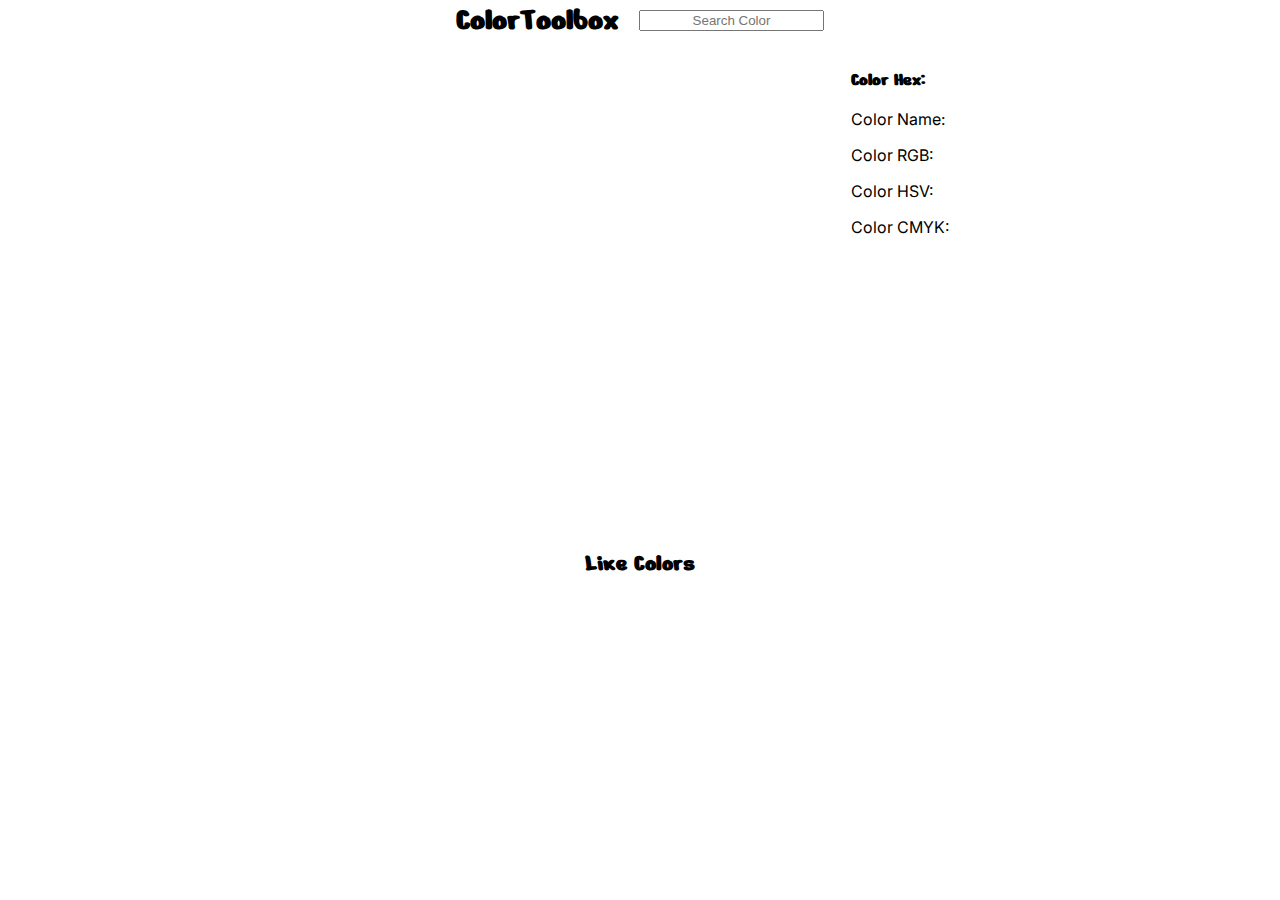
<file: index.html>
<!DOCTYPE html>
<html lang="en">
  <head>
    <meta charset="UTF-8">
    <meta name="viewport" content="width=device-width, initial-scale=1.0">
    <title>Colors - WDD330 Final Project</title>
    <!--Begin Font Import-->
    <link rel="preconnect" href="https://fonts.googleapis.com">
    <link rel="preconnect" href="https://fonts.gstatic.com" crossorigin>
    <link href="https://fonts.googleapis.com/css2?family=Inter&family=Nerko+One&display=swap" rel="stylesheet">
    <!--End Font Import-->
    <link rel="stylesheet" href="./css/style.css">
    <script type="module" src="./js/main.js"></script>
  </head>
  <body>
    <header>
        <a href="./"><h1 id="pageLogo">ColorToolbox</h1></a>
      <form id="searchBox">
        <input type="text" name="color" id="color" placeholder="Search Color" pattern="#[0-9A-Fa-f]{3,6}">
      </form>
    </header>
    <main>
      <section id="mainColor">
        <div id="colorDisplay">
        </div>
        <div id="colorDetails">
            <h3>Color Hex: <span id="colorHex"></span></h3>
            <p>Color Name: <span id="colorName"></span></p>
            <p>Color RGB: <span id="colorRGB"></span></p>
            <p>Color HSV: <span id="colorHSV"></span></p>
            <p>Color CMYK: <span id="colorCMYK"></span></p>
        </div>
      </section>
      <section id="likeColors">
        <h2>Like Colors</h2>
        <div id="rainbow">
        </div>
      </section>
    </main>
  </body>
</html>
</file>
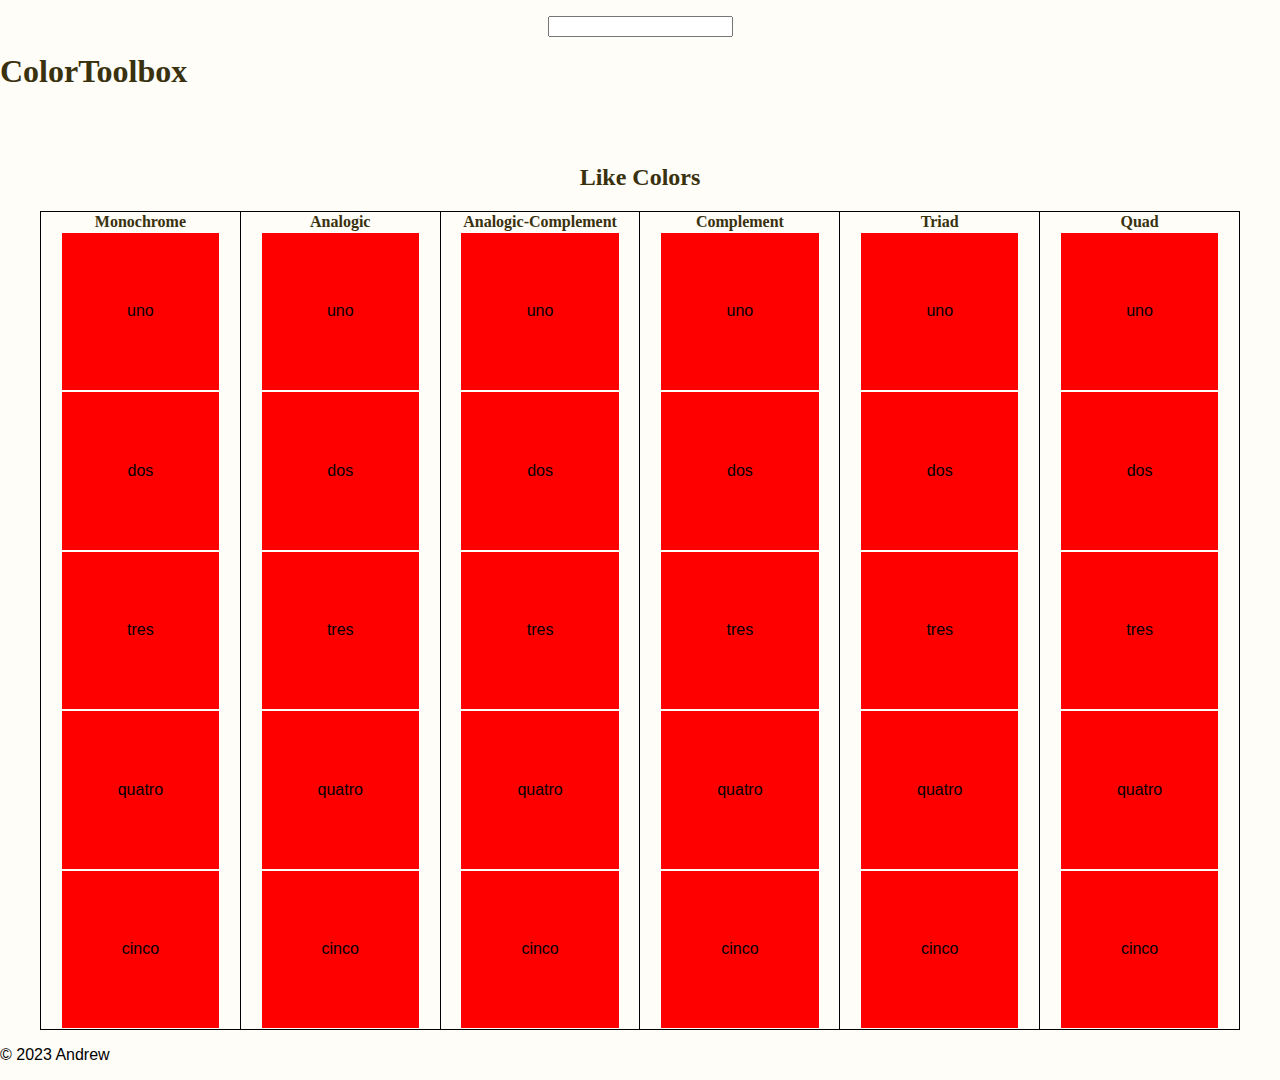
<file: src/index.html>
<!DOCTYPE html>
<html lang="en">
<head>
    <meta charset="UTF-8">
    <meta name="viewport" content="width=device-width, initial-scale=1.0">
    <title>Colors - WDD330 Final Project</title>
    <link rel="stylesheet" href="./css/style.css">
</head>
<body>
    <header>
        <h1 id="pageLogo">ColorToolbox</h1>
        <form>
            <input type="text" name="color" id="color">
        </form>
    </header>
    <main>
        <section>
            <div></div>
            <div></div>
        </section>
        <section id="likeColors">
            <h2>Like Colors</h3>
            <table id="likeColorsTable">
                <tr>
                    <th>Monochrome</th>
                    <th>Analogic</th>
                    <th>Analogic-Complement</th>
                    <th>Complement</th>
                    <th>Triad</th>
                    <th>Quad</th>

                </tr>
                <tr>
                    <td><div class="colorSquare"><p>uno</p></div></td>
                    <td><div class="colorSquare"><p>uno</p></div></td>
                    <td><div class="colorSquare"><p>uno</p></div></td>
                    <td><div class="colorSquare"><p>uno</p></div></td>
                    <td><div class="colorSquare"><p>uno</p></div></td>
                    <td><div class="colorSquare"><p>uno</p></div></td>
                </tr>
                <tr>
                    <td><div class="colorSquare"><p>dos</p></div></td>
                    <td><div class="colorSquare"><p>dos</p></div></td>
                    <td><div class="colorSquare"><p>dos</p></div></td>
                    <td><div class="colorSquare"><p>dos</p></div></td>
                    <td><div class="colorSquare"><p>dos</p></div></td>
                    <td><div class="colorSquare"><p>dos</p></div></td>
                </tr>
                <tr>
                    <td><div class="colorSquare"><p>tres</p></div></td>
                    <td><div class="colorSquare"><p>tres</p></div></td>
                    <td><div class="colorSquare"><p>tres</p></div></td>
                    <td><div class="colorSquare"><p>tres</p></div></td>
                    <td><div class="colorSquare"><p>tres</p></div></td>
                    <td><div class="colorSquare"><p>tres</p></div></td>
                </tr>
                <tr>
                    <td><div class="colorSquare"><p>quatro</p></div></td>
                    <td><div class="colorSquare"><p>quatro</p></div></td>
                    <td><div class="colorSquare"><p>quatro</p></div></td>
                    <td><div class="colorSquare"><p>quatro</p></div></td>
                    <td><div class="colorSquare"><p>quatro</p></div></td>
                    <td><div class="colorSquare"><p>quatro</p></div></td>
                </tr>
                <tr>
                    <td><div class="colorSquare"><p>cinco</p></div></td>
                    <td><div class="colorSquare"><p>cinco</p></div></td>
                    <td><div class="colorSquare"><p>cinco</p></div></td>
                    <td><div class="colorSquare"><p>cinco</p></div></td>
                    <td><div class="colorSquare"><p>cinco</p></div></td>
                    <td><div class="colorSquare"><p>cinco</p></div></td>
                </tr>
            </table>
        </section>
    </main>
    <footer>
        <p>&copy 2023 Andrew</p>
    </footer>
</body>
</html>
</file>
<file: css/style.css>
:root{
    --body-font: 'Inter', sans-serif;
    --script-font: 'Nerko One', cursive;
}

html{
    background-color: var(--clean-back-color);
    font-family: var(--body-font);
    color: black;
    height: 100%;
    max-width: 1000px;
    margin: 0 auto;
}

h1,h2,h3{
    font-family: var(--script-font);
    color: black;
    text-transform: capitalize;
}
body{
    height: 100%;
    display: flex;
    flex-direction: column;
    margin: 0;
}
header{
    display: flex;
    align-items: center;
    justify-content: center;
    flex-direction: row;
    gap: 20px;
    flex-wrap: wrap;
    margin: 0 0 10px;
}
header h1{
    margin: 0;
}
input{
    text-align: center;
}
#likeColors h2{
    text-align: center;
    margin: 0 auto;
}
#rainbow{
    text-align: center;
    display: grid;
    grid-template-rows: repeat(7,1fr);
    justify-items: center;
    align-items: end;
}
.colorColumn{
    width: 100%;
    display: grid;
    grid-template-columns: 2fr repeat(6,1fr);
    text-align: right;
    align-items: center;
    margin: 10px;
}
#mainColor{
    display: flex;
    flex-direction: row;
    flex-wrap: wrap;
    gap: 20px;
    justify-content: center;
}
.colorSquare{
    width: 100%;
    aspect-ratio: 1 / 1;
    background-color: red;
    margin: 10px auto;
    display: flex;
    align-items: center;
    justify-content: center;
    margin: 5px;
    text-decoration: none;
    color: white;
    text-shadow: 1px 1px 2px black;
    font-size: 1.3vw;
}
#colorDisplay{
    min-width: 100px;
    width: 50%;
    max-width: 500px;
    aspect-ratio: 1 / 1;
}
a{
    text-decoration: none;
}
</file>
<file: src/css/style.css>
:root{
    --primary-color: #EEB11A;
    --secondary-color: #A4BD3C;
    --clean-back-color: #FEFDF7;
    --accent-1: #39DC4E;
    --accent-2: #3A310F;
    --body-font: 'Inter', sans-serif;
    --script-font: 'Nerko One', cursive;
}

html{
    background-color: var(--clean-back-color);
    font-family: var(--body-font);
    color: black;
    height: 100%;
    max-width: 1400px;
    margin: 0 auto;
}

h1,h2,h3,th{
    font-family: var(--script-font);
    color: var(--accent-2);
}
body{
    height: 100%;
    display: flex;
    flex-direction: column;
    margin: 0;
}
header{
    justify-items: center;
    display: block;

}
#pageLogo{
    float: left;
}
header h1,header form{
    padding: 1em 0;
}
footer{
    width: 100%;
    margin-bottom: 0;
}
#likeColors{
    text-align: center;
}
#likeColorsTable{
    text-align: center;
    border: black solid 1px;
    border-collapse: collapse;
    table-layout: fixed;
    width: 100%;
    max-width: 1200px;
    margin: 0 auto;
}
#likeColorsTable td, #likeColorsTable th{
    border: black 1px;
    border-style: none solid none solid;
}
#likeColorsTable td{
    aspect-ratio: 1;
}
.colorSquare{
    width: 80%;
    aspect-ratio: 1 / 1;
    background-color: red;
    margin: 0 auto;
    display: flex;
    align-items: center;
    justify-content: center;
}
</file>
